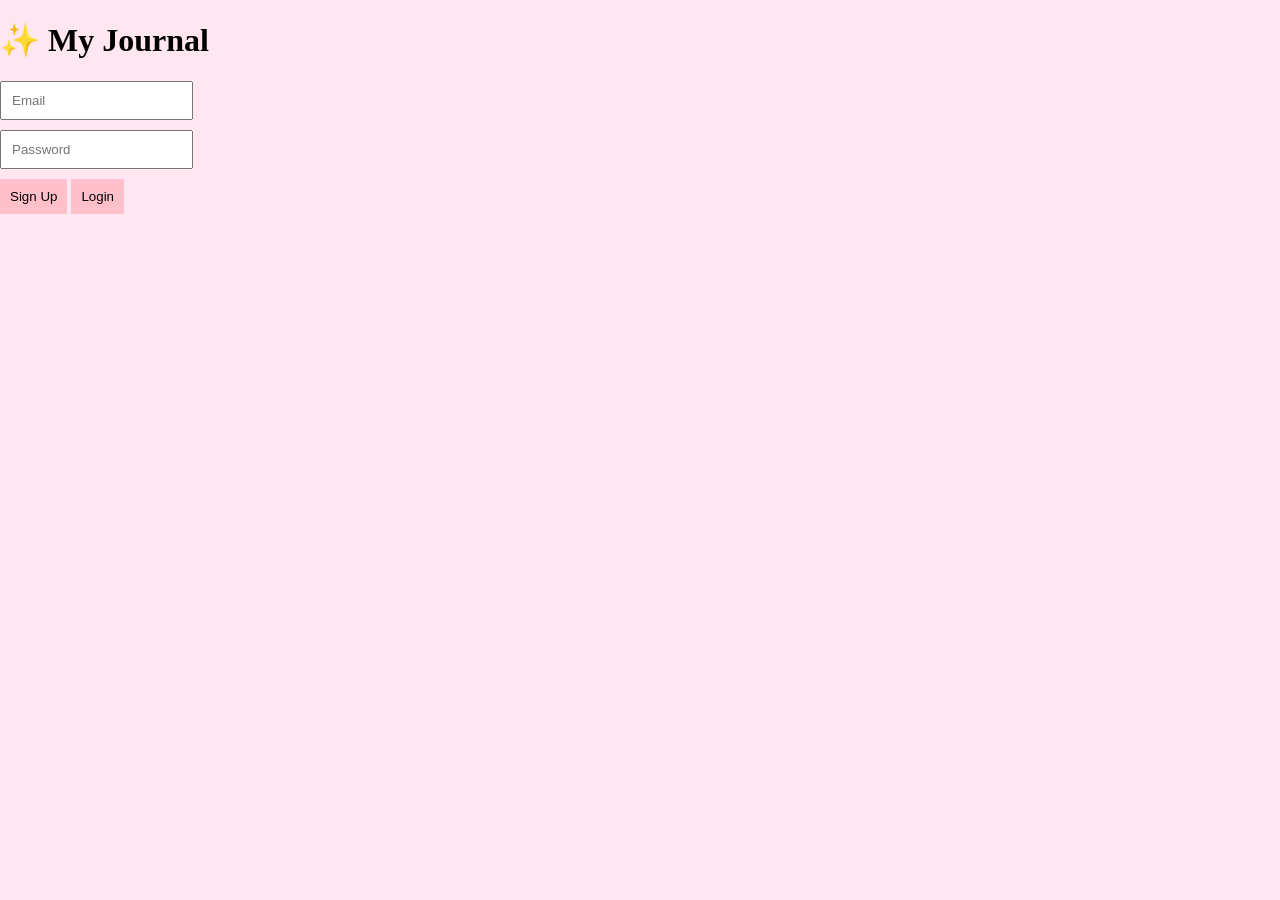
<file: Index.html>
<!DOCTYPE html>
<html>
<head>
  <title>Journal App</title>
  <link rel="stylesheet" href="style.css">
</head>

<body>
  <div class="container">
    <h1>✨ My Journal</h1>

    <input id="email" type="email" placeholder="Email">
    <input id="password" type="password" placeholder="Password">

    <button onclick="signup()">Sign Up</button>
    <button onclick="login()">Login</button>

    <p id="message"></p>
  </div>

  <script src="app.js"></script>
</body>
</html>
</file>
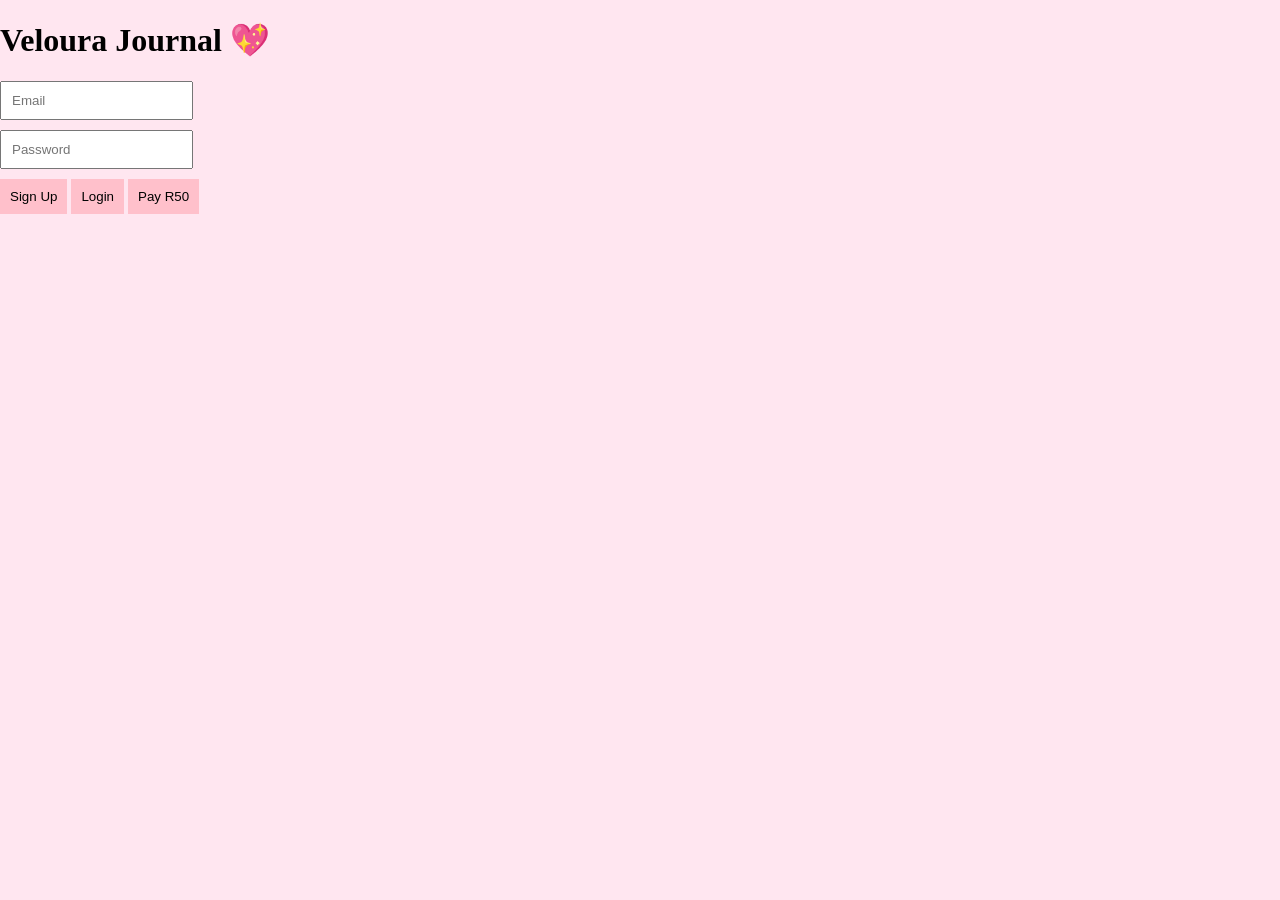
<file: index.html>
<!DOCTYPE html>
<html>
<head>
  <title>Veloura Journal</title>
  <link rel="stylesheet" href="style.css">
</head>

<body>

<div class="container">
  <h1>Veloura Journal 💖</h1>

  <input id="email" placeholder="Email">
  <input id="password" type="password" placeholder="Password">

  <button onclick="signup()">Sign Up</button>
  <button onclick="login()">Login</button>

  <button onclick="payNow()">Pay R50</button>
</div>

<script src="https://js.paystack.co/v1/inline.js"></script>
<script src="app.js"></script>

</body>
</html>
</file>
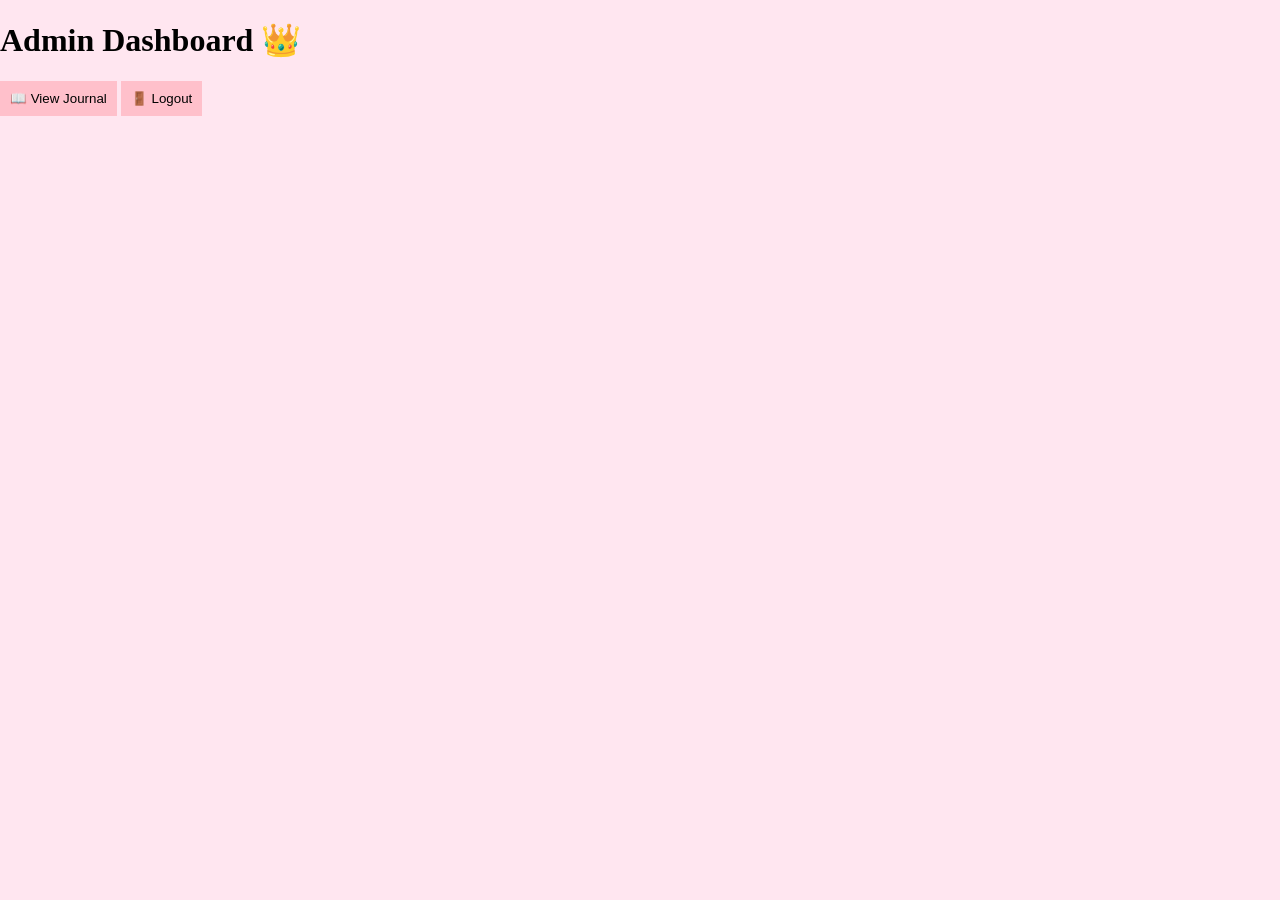
<file: admin.html>
<!DOCTYPE html>
<html>
<head>
  <title>Admin Panel</title>
  <link rel="stylesheet" href="style.css">
</head>

<body>

<div class="container">
  <h1>Admin Dashboard 👑</h1>

  <button onclick="goJournal()">📖 View Journal</button>
  <button onclick="logout()">🚪 Logout</button>
</div>

<script>
function logout() {
  window.location.href = "index.html"; // ✅ FIXED (no delete)
}

function goJournal() {
  window.location.href = "journal.html";
}
</script>

</body>
</html>
</file>
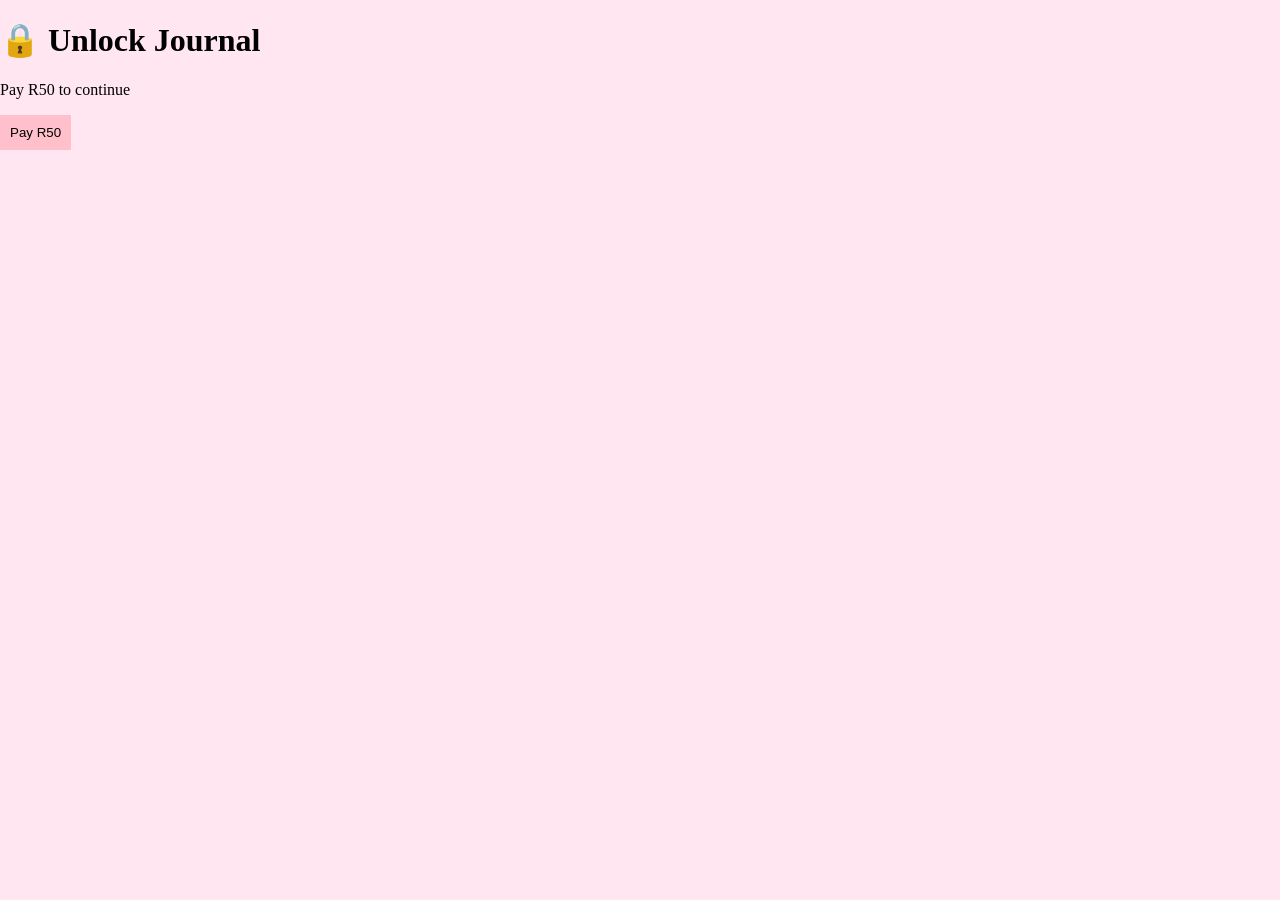
<file: pay.html>
<!DOCTYPE html>
<html>
<head>
  <title>Pay</title>
  <link rel="stylesheet" href="style.css">
</head>

<body>
  <div class="container">
    <h1>🔒 Unlock Journal</h1>
    <p>Pay R50 to continue</p>

    <button onclick="payWithPaystack()">Pay R50</button>
  </div>

  <script src="https://js.paystack.co/v1/inline.js"></script>
  <script type="module" src="app.js"></script>
</body>
</html>
</file>
<file: style.css>
body {
  margin: 0;
  font-family: Georgia;
  background: #ffe6f0;
}

/* COVER */
.cover {
  height: 100vh;
  position: relative;
  text-align: center;
  cursor: pointer;
}

.cover img {
  width: 100%;
  height: 100vh;
  object-fit: cover;
}

/* BOOK */
.book {
  display: none;
  padding: 20px;
}

.page {
  display: none;
}

.page.active {
  display: block;
}

/* TEXT */
textarea {
  width: 100%;
  height: 300px;
  font-size: 16px;
  line-height: 28px;
}

input {
  display: block;
  margin: 10px 0;
  padding: 10px;
}

/* NAV */
.nav {
  position: fixed;
  bottom: 20px;
  width: 100%;
  text-align: center;
}

button {
  padding: 10px;
  background: pink;
  border: none;
}
</file>
